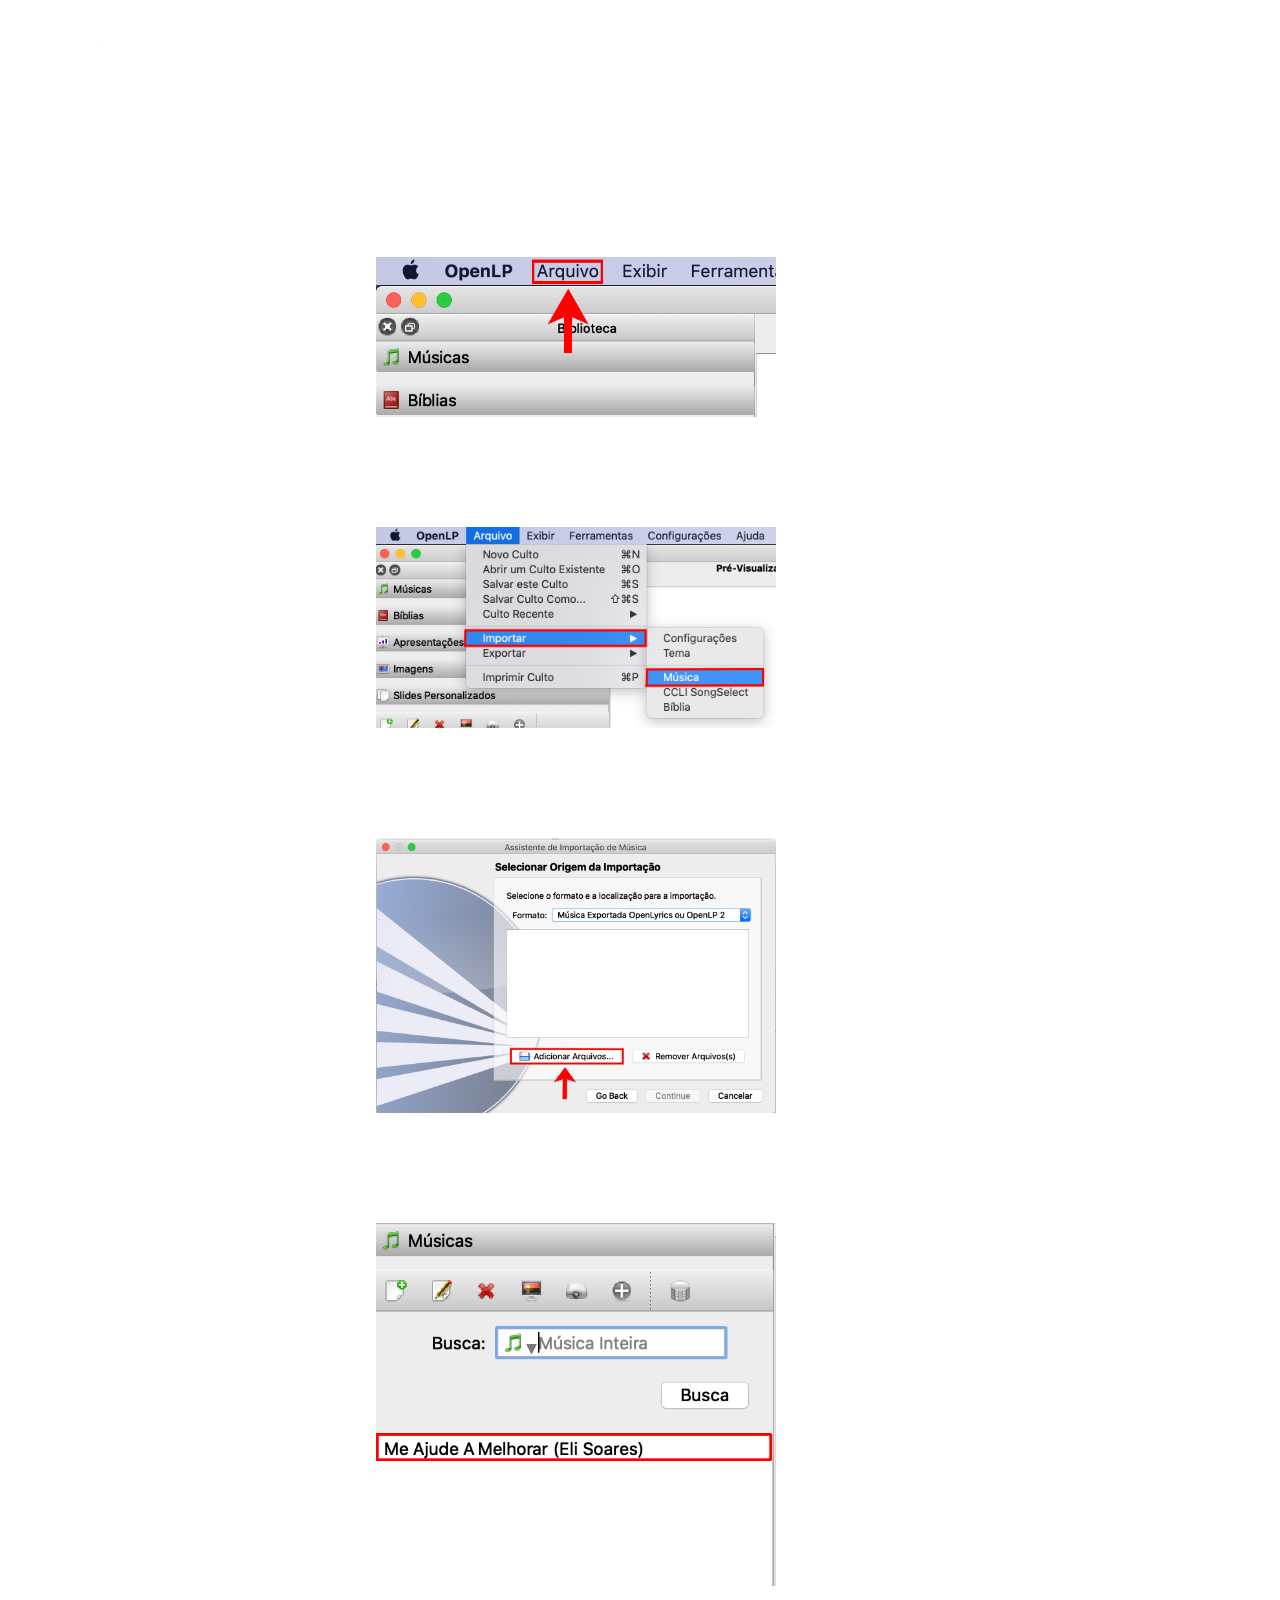
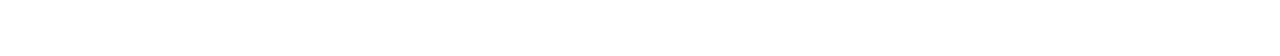
<file: como.html>
<!DOCTYPE html>
<html lang="en">
<head>
    <meta charset="UTF-8">
    <meta name="viewport" content="width=device-width, initial-scale=1.0">
    <meta http-equiv="X-UA-Compatible" content="ie=edge">
    <meta name="theme-color" content="#c6a3ff" />
    <script src="letras.js"></script>
    <script src="removebanner.js"></script>
    <link rel="stylesheet" href="letras.css">
    <link rel="stylesheet" href="https://stackpath.bootstrapcdn.com/bootstrap/4.3.1/css/bootstrap.min.css" integrity="sha384-ggOyR0iXCbMQv3Xipma34MD+dH/1fQ784/j6cY/iJTQUOhcWr7x9JvoRxT2MZw1T" crossorigin="anonymous">
    <title>LyricsLP</title>
    <link rel="icon" href="https://i.ibb.co/7kt5YWR/little-logo.png">
</head>
<body id="body">
    <header>
        <a href="index.html"><img id="logo-header-2" src="LyricsLP-logo.png" /></a>
    </header>
        <script async src="https://pagead2.googlesyndication.com/pagead/js/adsbygoogle.js"></script>
<!-- Add Test -->
<ins class="adsbygoogle"
     style="display:inline-block;width:900px;height:120px"
     data-ad-client="ca-pub-9563762952946722"
     data-ad-slot="9554957014"></ins>
<script>
     (adsbygoogle = window.adsbygoogle || []).push({});
</script>
    <div id ="passos-container">
        <div id="passos">
            <p><b>1° Passo:</b> Clique na aba Arquivos.</p>
            <div class="passo-img-container">
                <img class="passo-img" src="Passo1.png"/>
            </div>
            <p><b>2° Passo:</b> Clique "Importar" depois em "Música"</p>
            <div class="passo-img-container">
                <img class="passo-img" src="Passo2.png" />
            </div>
            <p><b>3° Passo:</b> Clique em "Adiccionar Arquivos" e adicione o arquivo baixado (extensão .xml).</p>
            <div class="passo-img-container">
                <img class="passo-img" src="Passo3.png" />
            </div>
            <p><b>4° Passo:</b> A letra da Música estará disponivel na aba Músicas</p>
            <div class="passo-img-container">
                <img class="passo-img" src="Passo4.png" />
            </div>
        </div>
    </div>
</body>
</html>
</file>
<file: letras.css>
@import url('https://fonts.googleapis.com/css?family=Raleway:100,200,300,400,500,700&display=swap');
@import url('https://fonts.googleapis.com/css?family=Montserrat:400,500,700&display=swap');
*{
    color: white;
    outline:none;
}


body{
    background: black;
    background-image: url("https://i.ibb.co/4RQ15tX/background.png");
    background-repeat: no-repeat;
    background-attachment: fixed;
    background-size: cover;
}

#main{
    margin-left : auto;
    margin-right: auto;
    margin-top: 7vh; 
    font-family: Raleway, sans-serif;
}

a{
    color: white !important;
    font-weight: 500;
}

.title{
    font-size: 50px;
    font-family: Montserrat, sans-serif;
}

#powered{
    margin-top : -25px;
    margin-bottom: 100px;
    font-weight: 100;
    font-style: italic;
    font-size: 11px;
    text-decoration: red;
    text-align: left;
    position: relative;
    margin-left: 50%;
}

#ex{
    font-size: 13px;
    font-weight: 100;
}

#input-container{
    margin-top: 70px;
}

#link{
    border-radius: 50px;
    border: none;
    height: 40px;;
    padding-left: 30px;
    padding-right: 30px;
    width: 30%;
    min-width: 250px;
    max-width: 300px;
    color: rgb(80, 80, 80);
}


#button{
    margin-top: 20px;
    width: 200px;
    height: 30px;
    border-radius: 30px;
    color: white;
    font-size: 15px;
    font-weight: 600;
    border: none;
    background: #88265B;
    margin-bottom: 50px;
}

#button:hover{
    background: rgb(192, 91, 145);
}


under{
    text-decoration: underline;
}

#logo{
    max-height: 20vw;
    max-width: 400px;
}

#presentation{
}


#logo-header{
    height: 50px;
    margin: 20px;
}

#receiver{
    font-family: Raleway, sans-serif;
    text-align: center;
}

header{
    display: flexbox;
}

#logo-header-2{
    height: 50px;
    margin: 20px;
}

#como-usar{
    float: right;
    margin: 30px;
    height: 37px;
    padding: 5px;
    font-family: Montserrat;
    color: white;
}

#como-usar:hover{
    border: white solid 3px;
    margin: 27px;
    border-radius: 50px;
    text-decoration: none;
}

#passos{
    width: 80vw;

}


.passo-img{
    width: 90%;
    max-width: 400px;
    margin-bottom: 70px;
}

#passos-container{
    width: 90%;
    margin: auto;
    
}

.passo-img-container{
    text-align: center;
    margin-left: auto;
}
</file>
